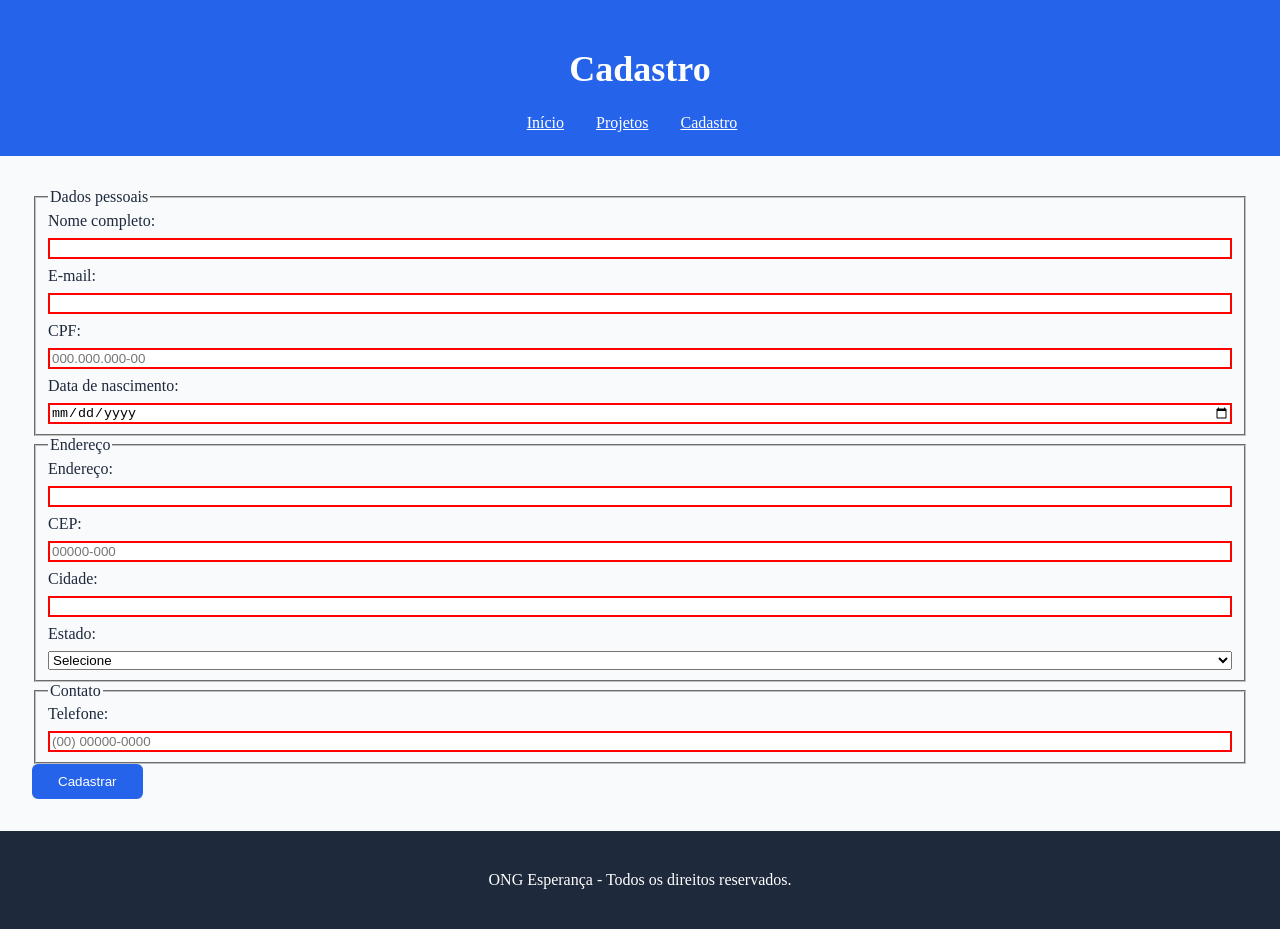
<file: cadastro.html>
<!DOCTYPE html>
<html lang="pt-BR">

<head>
    <meta charset="UTF-8">
    <title>Cadastro - ONG Esperança</title>
    <link rel="stylesheet" href="style.css">
</head>

<body>

    <header>
        <h1>Cadastro</h1>

        <nav>
            <a href="index.html">Início</a>
            <a href="projetos.html">Projetos</a>
            <a href="cadastro.html">Cadastro</a>
        </nav>
    </header>

    <main>

        <form>

            <fieldset>
                <legend>Dados pessoais</legend>

                <label for="nome">Nome completo:</label>
                <input type="text" id="nome" name="nome" required>

                <label for="email">E-mail:</label>
                <input type="email" id="email" name="email" required>

                <label for="cpf">CPF:</label>
                <input
                    type="text"
                    id="cpf"
                    name="cpf"
                    placeholder="000.000.000-00"
                    pattern="[0-9]{3}\.[0-9]{3}\.[0-9]{3}-[0-9]{2}"
                    required>

                <label for="nascimento">Data de nascimento:</label>
                <input
                    type="date"
                    id="nascimento"
                    name="nascimento"
                    required>
            </fieldset>

            <fieldset>
                <legend>Endereço</legend>

                <label for="endereco">Endereço:</label>
                <input
                    type="text"
                    id="endereco"
                    name="endereco"
                    required>

                <label for="cep">CEP:</label>
                <input
                    type="text"
                    id="cep"
                    name="cep"
                    placeholder="00000-000"
                    pattern="[0-9]{5}-[0-9]{3}"
                    required>

                <label for="cidade">Cidade:</label>
                <input
                    type="text"
                    id="cidade"
                    name="cidade"
                    required>

                <label for="estado">Estado:</label>
                <select id="estado" name="estado" required>
                    <option value="">Selecione</option>
                    <option value="MG">Minas Gerais</option>
                    <option value="SP">São Paulo</option>
                    <option value="RJ">Rio de Janeiro</option>
                    <option value="ES">Espírito Santo</option>
                </select>
            </fieldset>

            <fieldset>
                <legend>Contato</legend>

                <label for="telefone">Telefone:</label>
                <input
                    type="tel"
                    id="telefone"
                    name="telefone"
                    placeholder="(00) 00000-0000"
                    pattern="\([0-9]{2}\) [0-9]{5}-[0-9]{4}"
                    required>
            </fieldset>

            <button type="submit">Cadastrar</button>

        </form>

    </main>

    <footer>
        <p>ONG Esperança - Todos os direitos reservados.</p>
    </footer>

</body>

</html>
</file>
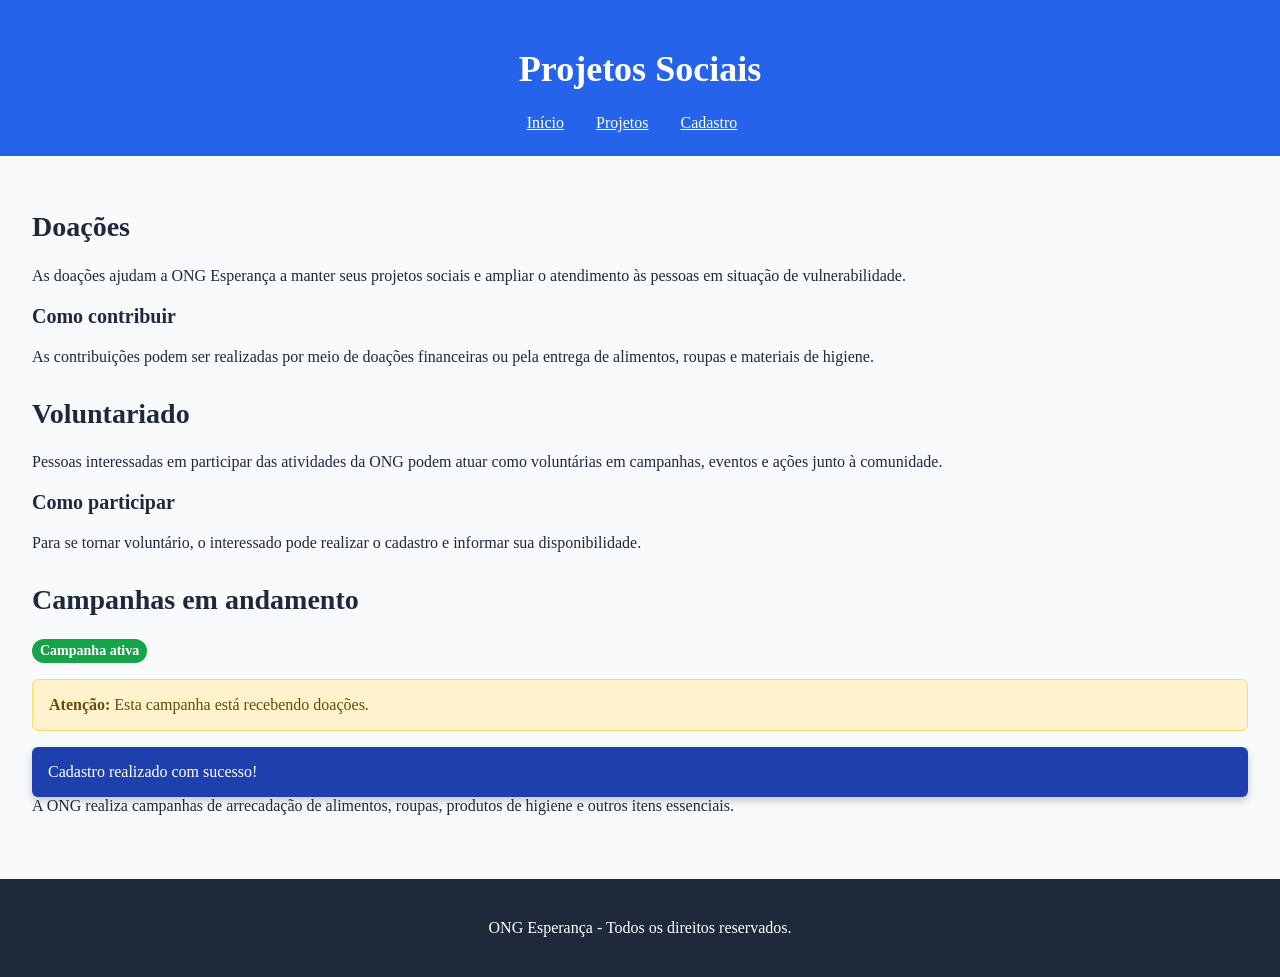
<file: projetos.html>
<!DOCTYPE html>
<html lang="pt-BR">

<head>
    <meta charset="UTF-8">
    <title>Projetos - ONG Esperança</title>
    <link rel="stylesheet" href="style.css">
</head>

<body>

    <header>
        <h1>Projetos Sociais</h1>

        <nav>
            <a href="index.html">Início</a>
            <a href="projetos.html">Projetos</a>
            <a href="cadastro.html">Cadastro</a>
        </nav>
    </header>

    <main>

        <section id="doacoes">
            <h2>Doações</h2>

            <p>
                As doações ajudam a ONG Esperança a manter seus projetos
                sociais e ampliar o atendimento às pessoas em situação
                de vulnerabilidade.
            </p>

            <h3>Como contribuir</h3>

            <p>
                As contribuições podem ser realizadas por meio de doações
                financeiras ou pela entrega de alimentos, roupas e materiais
                de higiene.
            </p>
        </section>

        <section id="voluntariado">
            <h2>Voluntariado</h2>

            <p>
                Pessoas interessadas em participar das atividades da ONG
                podem atuar como voluntárias em campanhas, eventos e ações
                junto à comunidade.
            </p>

            <h3>Como participar</h3>

            <p>
                Para se tornar voluntário, o interessado pode realizar
                o cadastro e informar sua disponibilidade.
            </p>
        </section>

        <section id="campanhas">
            <h2>Campanhas em andamento</h2>
            <span class="badge">Campanha ativa</span>

            <p>
            <div class="alerta">
            <strong>Atenção:</strong> Esta campanha está recebendo doações.
            </div>

           <div class="toast">
               Cadastro realizado com sucesso!
           </div>
                A ONG realiza campanhas de arrecadação de alimentos,
                roupas, produtos de higiene e outros itens essenciais.
            </p>
        </section>

    </main>

    <footer>
        <p>ONG Esperança - Todos os direitos reservados.</p>
    </footer>

</body>

</html>
</file>
<file: style.css>
:root {

    /* Cores principais */
    --cor-primaria: #2563EB;
    --cor-primaria-escura: #1E40AF;

    /* Cores secundárias */
    --cor-secundaria: #16A34A;
    --cor-destaque: #F59E0B;

    /* Cores neutras */
    --cor-fundo: #F8FAFC;
    --cor-branco: #FFFFFF;
    --cor-texto: #1E293B;
    --cor-texto-secundario: #475569;

    /* Tipografia */
    --fonte-pequena: 0.875rem;
    --fonte-normal: 1rem;
    --fonte-subtitulo: 1.25rem;
    --fonte-titulo: 1.75rem;
    --fonte-titulo-principal: 2.25rem;

    /* Espaçamentos */
    --espaco-1: 4px;
    --espaco-2: 8px;
    --espaco-3: 16px;
    --espaco-4: 24px;
    --espaco-5: 32px;
    --espaco-6: 48px;
}

body {
    margin: 0;
    background-color: var(--cor-fundo);
    color: var(--cor-texto);
    font-size: var(--fonte-normal);
}

header {
    background-color: var(--cor-primaria);
    color: var(--cor-branco);
    padding: var(--espaco-4);
    display: flex;
    flex-direction: column;
    align-items: center;
}

main {
    padding: var(--espaco-5);
}

section {
    margin-bottom: var(--espaco-5);
}

h1 {
    font-size: var(--fonte-titulo-principal);
}

h2 {
    font-size: var(--fonte-titulo);
}

h3 {
    font-size: var(--fonte-subtitulo);
}

nav {
    display: flex;
    align-items: center;
    gap: var(--espaco-3);
}

nav a {
    color: var(--cor-branco);
    margin-right: var(--espaco-3);
}

footer {
    background-color: var(--cor-texto);
    color: var(--cor-branco);
    padding: var(--espaco-4);
    text-align: center;
    display: flex;
    justify-content: center;
    align-items: center;
}

.container {
    display: grid;
    grid-template-columns: repeat(12, 1fr);
    gap: var(--espaco-3);
}

.container section:first-child {
    grid-column: span 8;
}

.container section:last-child {
    grid-column: span 4;
}

@media (max-width: 480px) {
    .container {
        grid-template-columns: 1fr;
    }

    .container section:first-child,
    .container section:last-child {
        grid-column: span 1;
    }
}

@media (min-width: 481px) and (max-width: 576px) {
    .container {
        grid-template-columns: repeat(2, 1fr);
    }

    .container section:first-child {
        grid-column: span 1;
    }

    .container section:last-child {
        grid-column: span 1;
    }
}

.container {
    display: grid;
    grid-template-columns: repeat(12, 1fr);
    gap: var(--espaco-3);
}

.container section:first-child {
    grid-column: span 8;
}

.container section:last-child {
    grid-column: span 4;
}

@media (max-width: 480px) {
    .container {
        grid-template-columns: 1fr;
    }

    .container section:first-child,
    .container section:last-child {
        grid-column: span 1;
    }
}

@media (min-width: 481px) and (max-width: 576px) {
    .container {
        grid-template-columns: repeat(2, 1fr);
    }

    .container section:first-child {
        grid-column: span 1;
    }

    .container section:last-child {
        grid-column: span 1;
    }
}

@media (min-width: 577px) and (max-width: 768px) {
    .container {
        grid-template-columns: repeat(4, 1fr);
    }

    .container section:first-child {
        grid-column: span 3;
    }

    .container section:last-child {
        grid-column: span 1;
    }
}

@media (min-width: 769px) and (max-width: 992px) {
    .container {
        grid-template-columns: repeat(8, 1fr);
    }

    .container section:first-child {
        grid-column: span 5;
    }

    .container section:last-child {
        grid-column: span 3;
    }
}

@media (min-width: 993px) and (max-width: 1200px) {
    .container {
        grid-template-columns: repeat(12, 1fr);
    }

    .container section:first-child {
        grid-column: span 8;
    }

    .container section:last-child {
        grid-column: span 4;
    }
}

form fieldset {
    display: flex;
    flex-direction: column;
    gap: var(--espaco-2);
}

/* Menu principal */
.menu {
    display: flex;
    align-items: center;
    justify-content: center;
}

/* Lista principal */
.menu-list {
    display: flex;
    list-style: none;
    margin: 0;
    padding: 0;
    gap: var(--espaco-3);
}

/* Links do menu */
.menu-list a {
    color: var(--cor-branco);
    text-decoration: none;
}

/* Item com submenu */
.dropdown {
    position: relative;
}

/* Submenu */
.submenu {
    display: none;
    position: absolute;
    top: 100%;
    left: 0;
    background-color: var(--cor-primaria-escura);
    list-style: none;
    margin: 0;
    padding: var(--espaco-2);
    min-width: 160px;
}

/* Mostrar submenu ao passar o mouse */
.dropdown:hover .submenu {
    display: block;
}

/* Botão hambúrguer */
.menu-toggle {
    display: none;
}	

button {
    background-color: var(--cor-primaria);
    color: var(--cor-branco);
    border: 2px solid var(--cor-primaria);
    padding: var(--espaco-2) var(--espaco-4);
    border-radius: 6px;
    cursor: pointer;
    transition: 0.3s;
}

button:hover {
    background-color: var(--cor-secundaria);
    transform: scale(1.05);
    box-shadow: 0 4px 8px rgba(0,0,0,0.2);
}

button:focus {
    outline: 3px solid #ffd54f;
    outline-offset: 2px;
}

button:disabled {
    opacity: 0.5;
    cursor: not-allowed;
}

input:valid {
    border: 2px solid green;
}

input:invalid {
    border: 2px solid red;
}

input:focus {
    border-color: var(--cor-primaria);
    box-shadow: 0 0 5px rgba(0,123,255,0.3);
}

.badge {
    display: inline-block;
    background-color: var(--cor-secundaria);
    color: var(--cor-branco);
    padding: 4px 8px;
    border-radius: 12px;
    font-size: var(--fonte-pequena);
    font-weight: bold;
}

.alerta {
    background-color: #FFF3CD;
    color: #664D03;
    border: 1px solid #FFDA6A;
    padding: var(--espaco-3);
    border-radius: 6px;
    margin-top: var(--espaco-3);
}

.toast {
    background-color: var(--cor-primaria-escura);
    color: var(--cor-branco);
    padding: var(--espaco-3);
    border-radius: 6px;
    margin-top: var(--espaco-3);
    box-shadow: 0 4px 8px rgba(0, 0, 0, 0.2);
}
</file>
